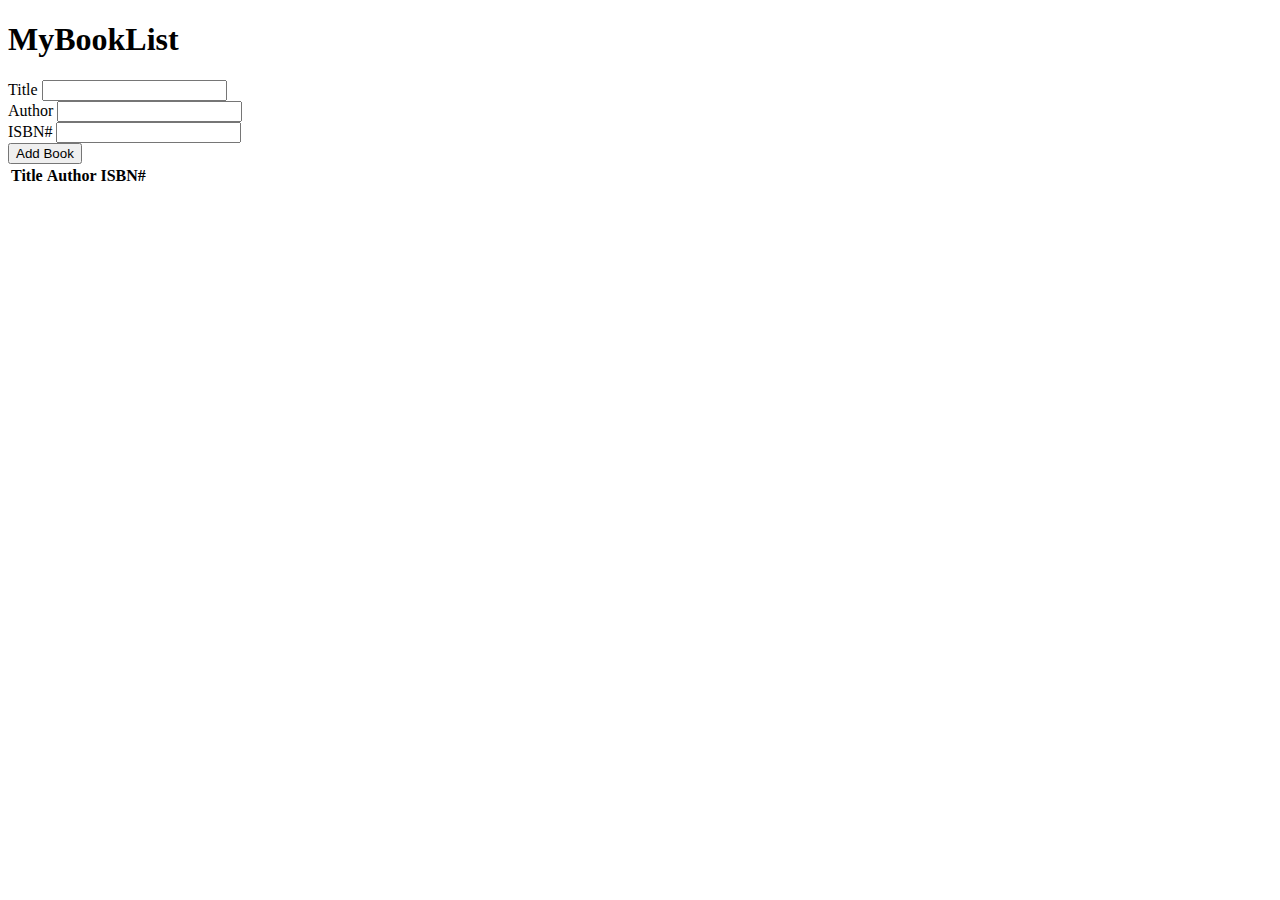
<file: Assignments/booklist/index.html>
<!DOCTYPE html>
<html lang="en">
<head>
    <meta charset="UTF-8">
    <meta http-equiv="X-UA-Compatible" content="IE=edge">
    <meta name="viewport" content="width=device-width, initial-scale=1.0">
    <link rel="stylesheet" href="https://bootswatch.com/4/yeti/bootstrap.min.css">
    <link rel="stylesheet" href="https://cdnjs.cloudflare.com/ajax/libs/font-awesome/6.2.0/css/all.min.css" integrity="sha512-xh6O/CkQoPOWDdYTDqeRdPCVd1SpvCA9XXcUnZS2FmJNp1coAFzvtCN9BmamE+4aHK8yyUHUSCcJHgXloTyT2A==" 
    crossorigin="anonymous" referrerpolicy="no-referrer" />
    <link rel="stylesheet" href="">
    <title>Booklist</title>
</head>
<body>
    <div class="container mt-4">
        <h1 class="display-4 text-center">
          <i class="fas fa-book-open text-primary"></i> My<span class="text-primary">Book</span>List</h1>
          <form id="book-form">
            <div class="form-group">
              <label for="title">Title</label>
              <input type="text" id="title" class="form-control">
            </div>
            <div class="form-group">
              <label for="author">Author</label>
              <input type="text" id="author" class="form-control">
            </div>
            <div class="form-group">
              <label for="isbn">ISBN#</label>
              <input type="text" id="isbn" class="form-control">
            </div>
            <input type="submit" value="Add Book" class="btn btn-primary btn-block">
          </form>
          <table class="table table-striped mt-5">
            <thead>
              <tr>
                <th>Title</th>
                <th>Author</th>
                <th>ISBN#</th>
                <th></th>
              </tr>
            </thead>
            <tbody id="book-list"></tbody>
          </table>
      </div>
    

    </div>
    <script src="main.js"></script>
</body>
</html>
</file>
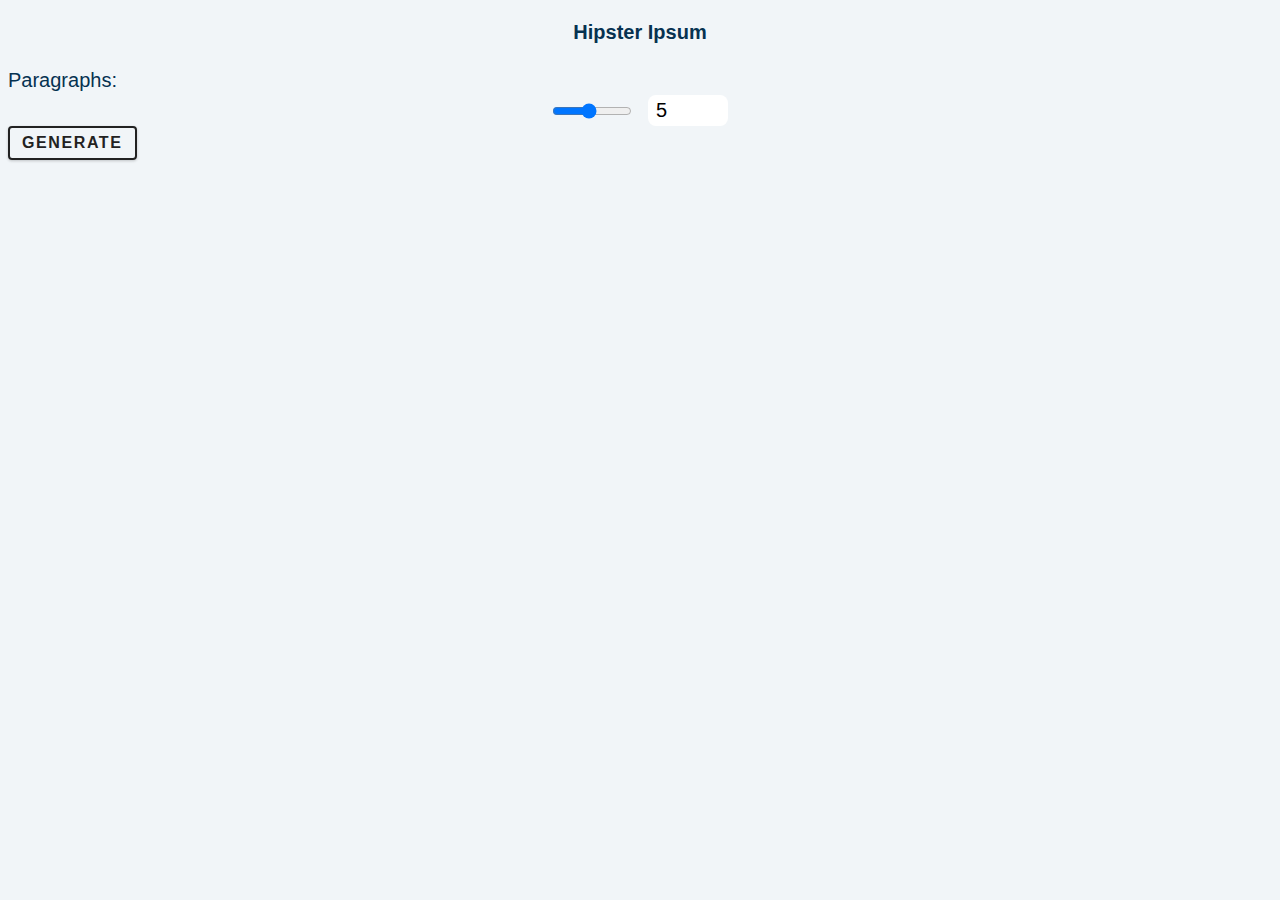
<file: Assignments/loremGenerator/index.html>
<!DOCTYPE html>
<html lang="en">

<head>
    <meta charset="UTF-8">
    <meta http-equiv="X-UA-Compatible" content="IE=edge">
    <meta name="viewport" content="width=device-width, initial-scale=1.0">
    <title>Lorem Generator</title>
    <link rel="stylesheet" href="style.css">
    
</head>

<body>
    <section class="section-center">
        <h3> Hipster ipsum</h3>
        <form class="lorem-form">
            <label for="numofpara">Paragraphs: </label>
            <div class="paraAmountNum">
                <input type="range" min="1" max="10" value="5" id="numofparaRange" />
                <input type="number" min="1" max="10" value="5" id="numofpara" />
            </div>
            <button type="submit" class="btn">Generate</button>
        </form>
        <artical class="lorem-text"> </artical>
    </section>

    <script src="main.js"> </script>
</body>

</html>
</file>
<file: Assignments/loremGenerator/style.css>
::after,
::before {
margin: 8;
padding: 8;
box-sizing: border-box;
}
body {
font-family:'Segoe UI', Tahosa, Geneva, Verdana, sans-serif;
background: hsl(210, 36%, 96%) ;
color: hsl(209, 61%, 16%);
Line-height:1.5;
font-size: 0.875rem;
}
h3 {
font-size: 1.25rem;
text-transform: capitalize;
color: hsl(205, 86%, 17%);
line-height: 1.25;
margin: 8.75rem 8;
letter-spacing:8,25rem;
text-align: center;
}

.Lorem-form {
text-transform: capitalize;
letter-spacing:0.25rem;
margin-top: 2rem;
margin-bottom: 4rem;
display: flex;
justify-content: center;
align-items: center;
 }


.paraAmountNum{
display: flex;
justify-content: center;
align-items: center;
}

label {
font-size: 1.25rem;
color: hsl(205, 86%, 17%);
 }
input{
padding: 0.25rem 0.5rem;
width: 4rem;
border-radius:0.5rem;
border: none;
margin: 0 0.5rem;
font-size: 1.25rem;
}

.btn {
text-transform: uppercase;
background: transparent;
color: #222;
letter-spacing:0.1rem;
display: inline-block;
font-weight: 700;
transition: all 0.35 linear;
border: 2px solid #222;
cursor:pointer;
box-shadow:0 1px 3px rgba(0,0,0,0.2);
border-radius:0.25rem;
font-size: 1rem;
padding: 0.375rem 0.75rem;
}
.btn:hover {
color: #fff;
background: #222;
}
result {
width: 80vw;
margin: 1rem auto;
}
</file>
